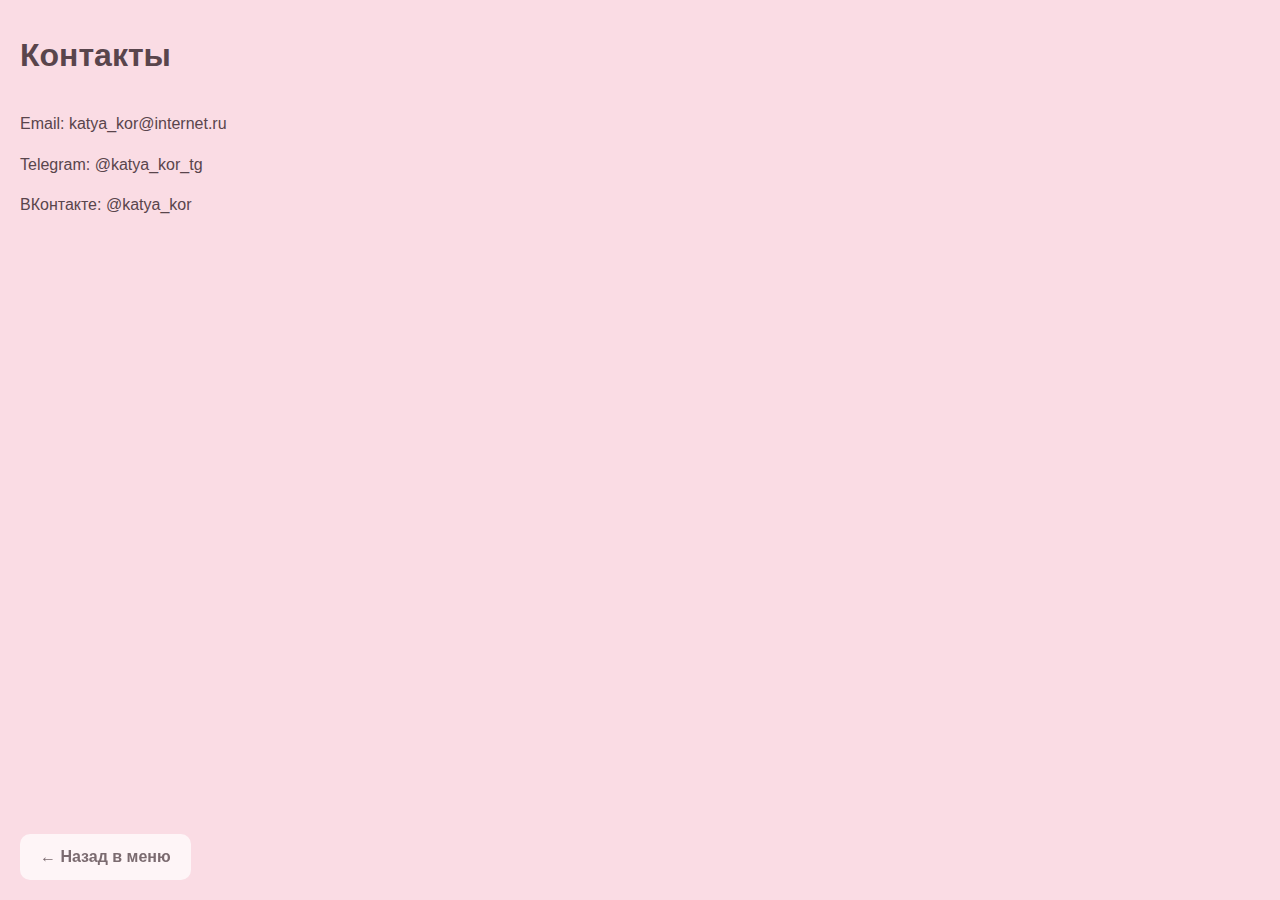
<file: contacts.html>
<!DOCTYPE html>
<html lang="ru">
<head>
	<meta charset="UTF-8">
	<title>Контакты</title>
	<meta name="description" content="Контактная информация автора портфолио.">
	<link rel="stylesheet" href="css/style.css">
</head>
<body>
	<div class="page-content">
		<h1>Контакты</h1>
		<p>Email: katya_kor@internet.ru</p>
		<p>Telegram: @katya_kor_tg</p>
		<p>ВКонтакте: @katya_kor</p>

		<a href="index.html" class="back-link">← Назад в меню</a>
	</div>
</body>
</html>
</file>
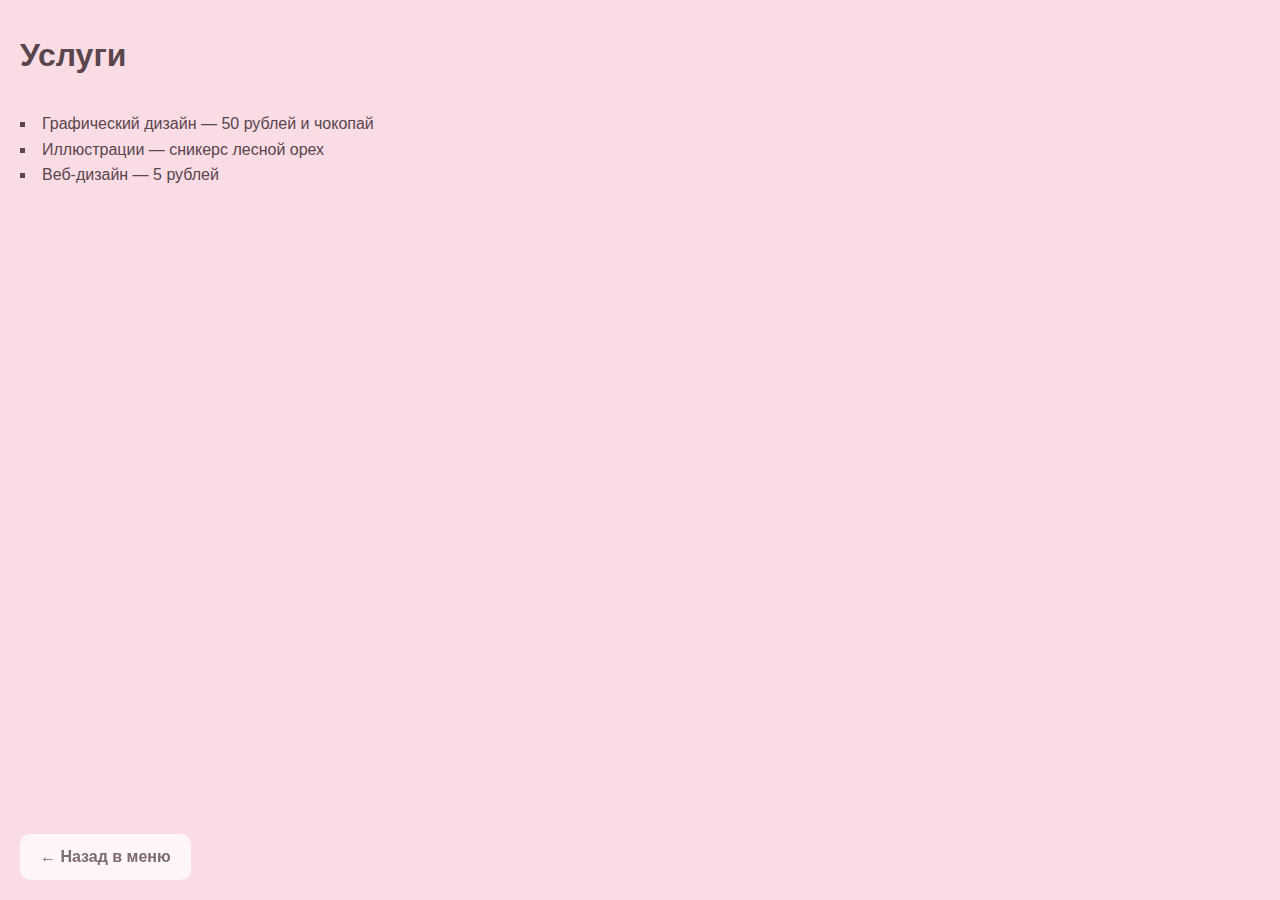
<file: services.html>
<!DOCTYPE html>
<html lang="ru">
<head>
	<meta charset="UTF-8">
	<title>Услуги</title>
	<meta name="description" content="Услуги и направления деятельности.">
	<link rel="stylesheet" href="css/style.css">
</head>
<body>
	<div class="page-content">
		<h1>Услуги</h1>
		<ul>
			<li>Графический дизайн — 50 рублей и чокопай</li>
			<li>Иллюстрации — сникерс лесной орех</li>
			<li>Веб-дизайн — 5 рублей</li>
		</ul>

	<a href="index.html" class="back-link">← Назад в меню</a>
	</div>
</body>
</html>
</file>
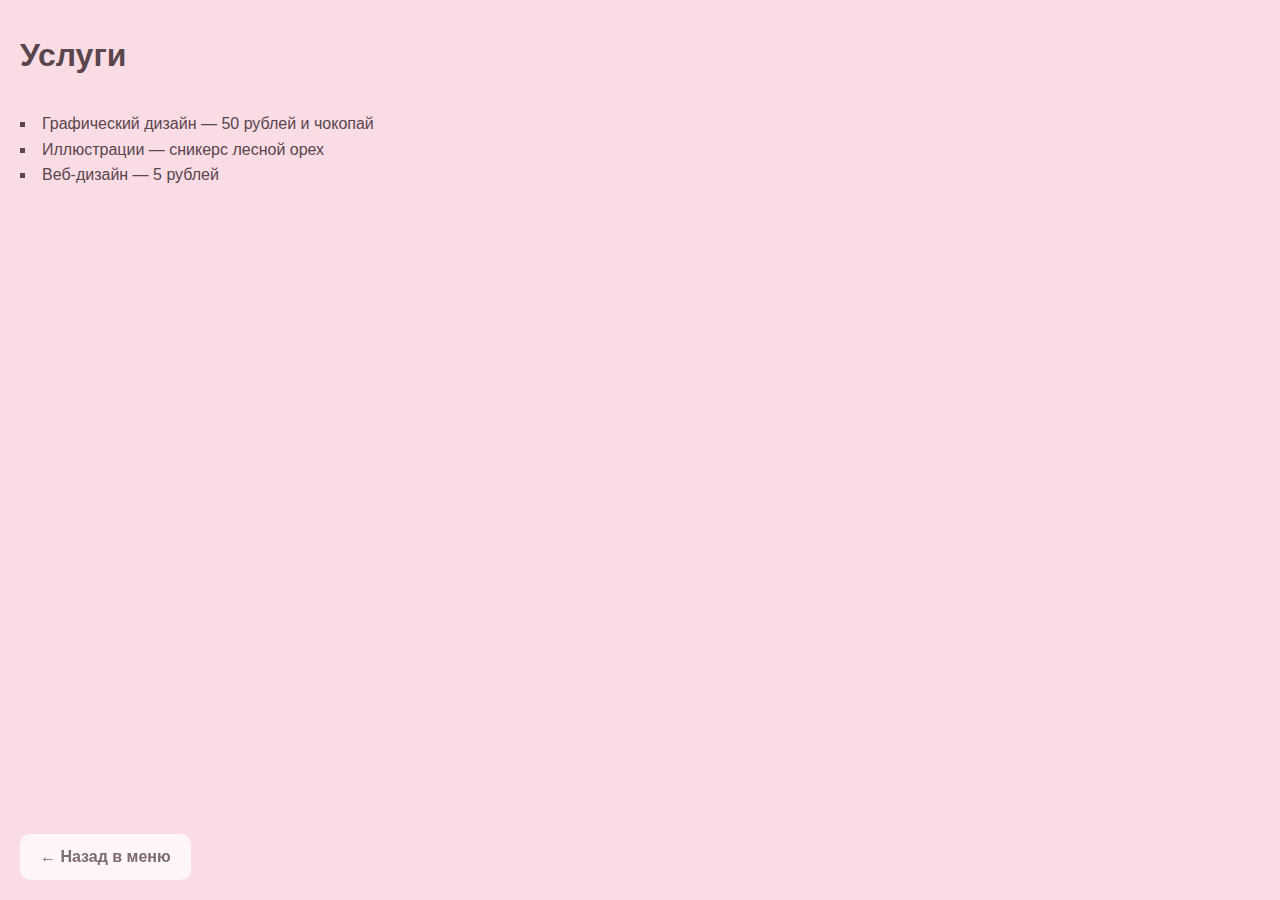
<file: portfolio/services.html>
<!DOCTYPE html>
<html lang="ru">
<head>
	<meta charset="UTF-8">
	<title>Услуги</title>
	<meta name="description" content="Услуги и направления деятельности.">
	<link rel="stylesheet" href="css/style.css">
</head>
<body>
	<div class="page-content">
		<h1>Услуги</h1>
		<ul>
			<li>Графический дизайн — 50 рублей и чокопай</li>
			<li>Иллюстрации — сникерс лесной орех</li>
			<li>Веб-дизайн — 5 рублей</li>
		</ul>

	<a href="index.html" class="back-link">← Назад в меню</a>
	</div>
</body>
</html>
</file>
<file: css/style.css>
/* Базовые стили (index.html остаётся без изменений по внешнему виду) */

* {
  box-sizing: border-box;
  margin: 0;
  padding: 0;
}

body {
  font-family: Arial, sans-serif;
  background-color: #fadce4;
  color: #59454c;
  line-height: 1.6;
}

header {
  background-color: rgba(255, 255, 255, 0.7);
  padding: 20px;
  text-align: center;
}

nav {
  margin-top: 10px;
}

nav a {
  margin: 0 10px;
  text-decoration: none;
  color: #7b6b70;
  font-weight: bold;
}

nav a:hover {
  text-decoration: underline;
}

main {
  max-width: 1100px;
  margin: 0 auto;
  padding: 40px 40px 40px 20px; /* небольшой отступ справа */
}


/* Заголовки по умолчанию (контакты и услуги) */
/* Заголовки по умолчанию (контакты и услуги) */
h1 {
  text-align: left;
  margin: 30px 20px 30px 0;
}


/* Отступ справа для контента на страницах */
/* Контент контактов и услуг */
.page-content {
  padding-left: 20px;
}


/* Галерея */
/* Заголовок галереи */
.center-title {
  text-align: center;
  margin: 40px 0 40px 0;
}


.gallery {
  display: grid;
  grid-template-columns: repeat(3, 1fr);
  gap: 30px;
  max-width: 1000px;
  margin: 0 auto 40px auto;
}

@media (max-width: 900px) {
  .gallery {
    grid-template-columns: repeat(2, 1fr);
  }
}

@media (max-width: 500px) {
  .gallery {
    grid-template-columns: 1fr;
  }
}

/* Карточка изображения */
.gallery-img {
  width: 100%;
  height: 260px;
  object-fit: contain;
  padding: 10px;
  background-color: rgba(255, 255, 255, 0.7);
  border-radius: 16px;
  cursor: pointer;
  transition: transform 0.3s ease, box-shadow 0.3s ease;
}

.gallery-img:hover {
  transform: scale(1.03);
  box-shadow: 0 8px 20px rgba(0, 0, 0, 0.15);
}

/* Модальное окно */
.modal {
  display: none;
  position: fixed;
  inset: 0;
  background-color: rgba(0, 0, 0, 0.6);
  justify-content: center;
  align-items: center;
}

.modal img {
  max-width: 85%;
  max-height: 85%;
  border-radius: 16px;
  background-color: rgba(255, 255, 255, 0.7);
  padding: 10px;
}

#close {
  position: absolute;
  top: 20px;
  right: 30px;
  font-size: 32px;
  color: #ffffff;
  cursor: pointer;
}

/* Кнопка Назад */
.back-link {
  position: fixed;
  left: 20px;
  bottom: 20px;

  padding: 10px 20px;
  background-color: rgba(255, 255, 255, 0.7);
  color: #7b6b70;
  text-decoration: none;
  border-radius: 10px;
  font-weight: bold;

  z-index: 1000;
}

.back-link:hover {
  background-color: #ffffff;
}

/* Текст и списки */
ul {
  list-style: square inside;
  margin-top: 20px;
}

p {
  margin-top: 15px;
}

header .center-title {
  margin: 0px 0 10px 0;
}

/* Главная страница — блок "Обо мне" */
.about {
  display: flex;
  gap: 40px;
  align-items: center;
  margin-top: 40px;
}

/* Текст слева */
.about-text {
  flex: 2;
}

/* Фото справа */
.about-photo {
  flex: 1;
  display: flex;
  justify-content: center;
}

/* Рамка и стиль фотографии */
.about-photo img {
  max-width: 100%;
  border-radius: 16px;
  padding: 10px;
  background-color: rgba(255, 255, 255, 0.7);
}

@media (max-width: 800px) {
  .about {
    flex-direction: column;
    text-align: center;
  }
}
</file>
<file: portfolio/css/style.css>
/* Базовые стили (index.html остаётся без изменений по внешнему виду) */

* {
  box-sizing: border-box;
  margin: 0;
  padding: 0;
}

body {
  font-family: Arial, sans-serif;
  background-color: #fadce4;
  color: #59454c;
  line-height: 1.6;
}

header {
  background-color: rgba(255, 255, 255, 0.7);
  padding: 20px;
  text-align: center;
}

nav {
  margin-top: 10px;
}

nav a {
  margin: 0 10px;
  text-decoration: none;
  color: #7b6b70;
  font-weight: bold;
}

nav a:hover {
  text-decoration: underline;
}

main {
  max-width: 1100px;
  margin: 0 auto;
  padding: 40px 40px 40px 20px; /* небольшой отступ справа */
}


/* Заголовки по умолчанию (контакты и услуги) */
/* Заголовки по умолчанию (контакты и услуги) */
h1 {
  text-align: left;
  margin: 30px 20px 30px 0;
}


/* Отступ справа для контента на страницах */
/* Контент контактов и услуг */
.page-content {
  padding-left: 20px;
}


/* Галерея */
/* Заголовок галереи */
.center-title {
  text-align: center;
  margin: 40px 0 40px 0;
}


.gallery {
  display: grid;
  grid-template-columns: repeat(3, 1fr);
  gap: 30px;
  max-width: 1000px;
  margin: 0 auto 40px auto;
}

@media (max-width: 900px) {
  .gallery {
    grid-template-columns: repeat(2, 1fr);
  }
}

@media (max-width: 500px) {
  .gallery {
    grid-template-columns: 1fr;
  }
}

/* Карточка изображения */
.gallery-img {
  width: 100%;
  height: 260px;
  object-fit: contain;
  padding: 10px;
  background-color: rgba(255, 255, 255, 0.7);
  border-radius: 16px;
  cursor: pointer;
  transition: transform 0.3s ease, box-shadow 0.3s ease;
}

.gallery-img:hover {
  transform: scale(1.03);
  box-shadow: 0 8px 20px rgba(0, 0, 0, 0.15);
}

/* Модальное окно */
.modal {
  display: none;
  position: fixed;
  inset: 0;
  background-color: rgba(0, 0, 0, 0.6);
  justify-content: center;
  align-items: center;
}

.modal img {
  max-width: 85%;
  max-height: 85%;
  border-radius: 16px;
  background-color: rgba(255, 255, 255, 0.7);
  padding: 10px;
}

#close {
  position: absolute;
  top: 20px;
  right: 30px;
  font-size: 32px;
  color: #ffffff;
  cursor: pointer;
}

/* Кнопка Назад */
.back-link {
  position: fixed;
  left: 20px;
  bottom: 20px;

  padding: 10px 20px;
  background-color: rgba(255, 255, 255, 0.7);
  color: #7b6b70;
  text-decoration: none;
  border-radius: 10px;
  font-weight: bold;

  z-index: 1000;
}

.back-link:hover {
  background-color: #ffffff;
}

/* Текст и списки */
ul {
  list-style: square inside;
  margin-top: 20px;
}

p {
  margin-top: 15px;
}

header .center-title {
  margin: 0px 0 10px 0;
}

/* Главная страница — блок "Обо мне" */
.about {
  display: flex;
  gap: 40px;
  align-items: center;
  margin-top: 40px;
}

/* Текст слева */
.about-text {
  flex: 2;
}

/* Фото справа */
.about-photo {
  flex: 1;
  display: flex;
  justify-content: center;
}

/* Рамка и стиль фотографии */
.about-photo img {
  max-width: 100%;
  border-radius: 16px;
  padding: 10px;
  background-color: rgba(255, 255, 255, 0.7);
}

@media (max-width: 800px) {
  .about {
    flex-direction: column;
    text-align: center;
  }
}
</file>
